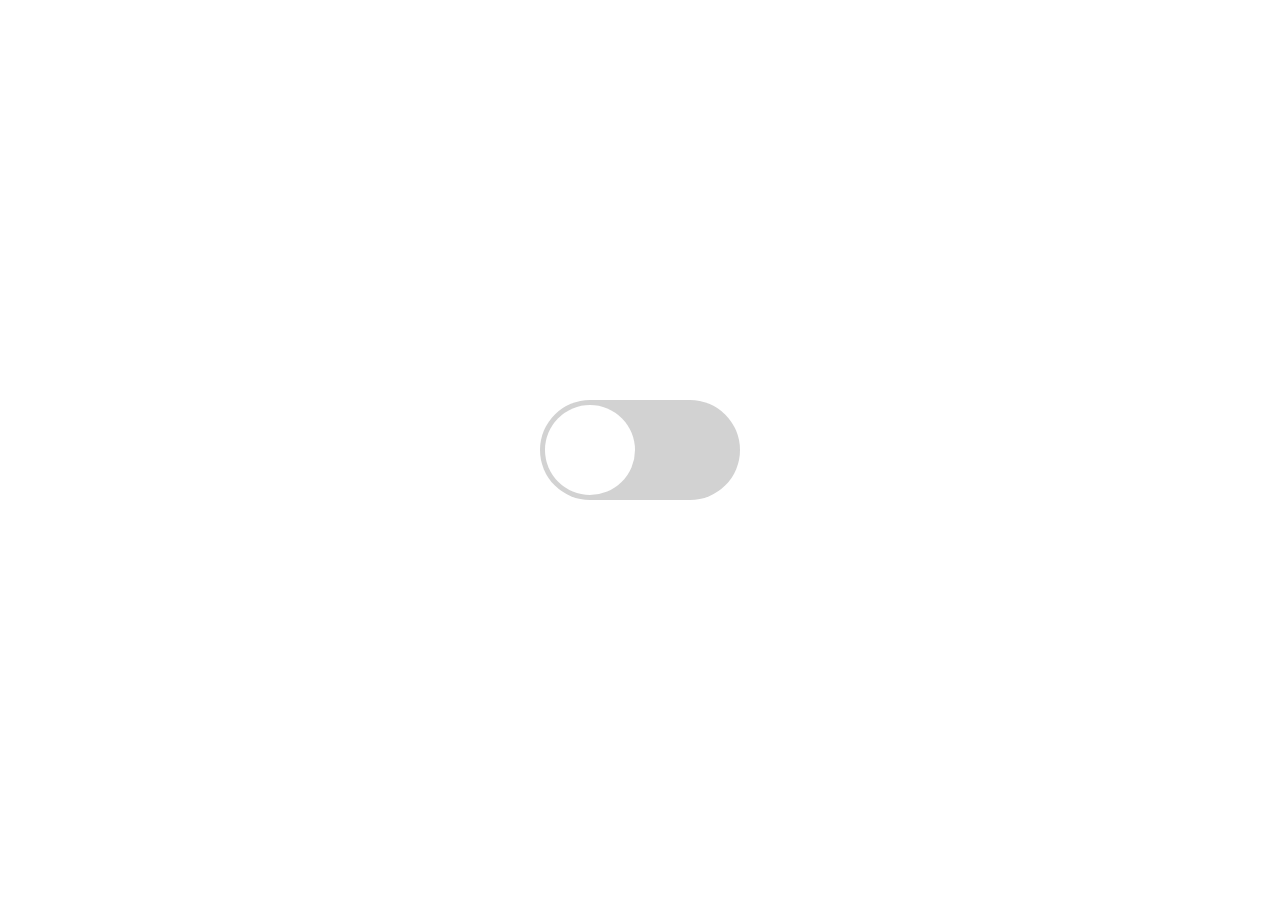
<file: Toggle_Button/index.html>
<!DOCTYPE html>
<html lang="en">
<head>
    <style type="index.css">
    *{
        padding: 0;
        margin: 0;
    }
    .container{
        width: 100%;
        height: 100vh;
        background-color: #fff;
        display: flex;
        align-items: center;
        justify-content: center;
    }
    .button{
        background-color: #d2d2d2;
        width: 200px;
        height: 100px;
        border-radius: 200px;
        cursor: pointer;
        position: relative;
        transition: 0.2s;
    }
    .button::before{
        position: absolute;
        content: '';
        background-color: #fff;
        width: 90px;
        height: 90px;
        border-radius: 200px;
        margin: 5px;
        transition: 0.2s;
    }
    input:checked + .button{
        background-color: #20096d;
    }
    input:checked + .button::before{
        transform: translateX(100px);
    }
    input{
        display: none;
    }
</style>
    <meta charset="UTF-8">
    <meta http-equiv="X-UA-Compatible" content="IE=edge">
    <meta name="viewport" content="width=device-width, initial-scale=1.0">
    <title>Document</title>
    <link rel="stylesheet" href="index.css">
</head>
<body>

    <div class="container">
        <input type="checkbox" id="check">
        <label for="check" class="button"></label>
    </div>
    
</body>
</html>
</file>
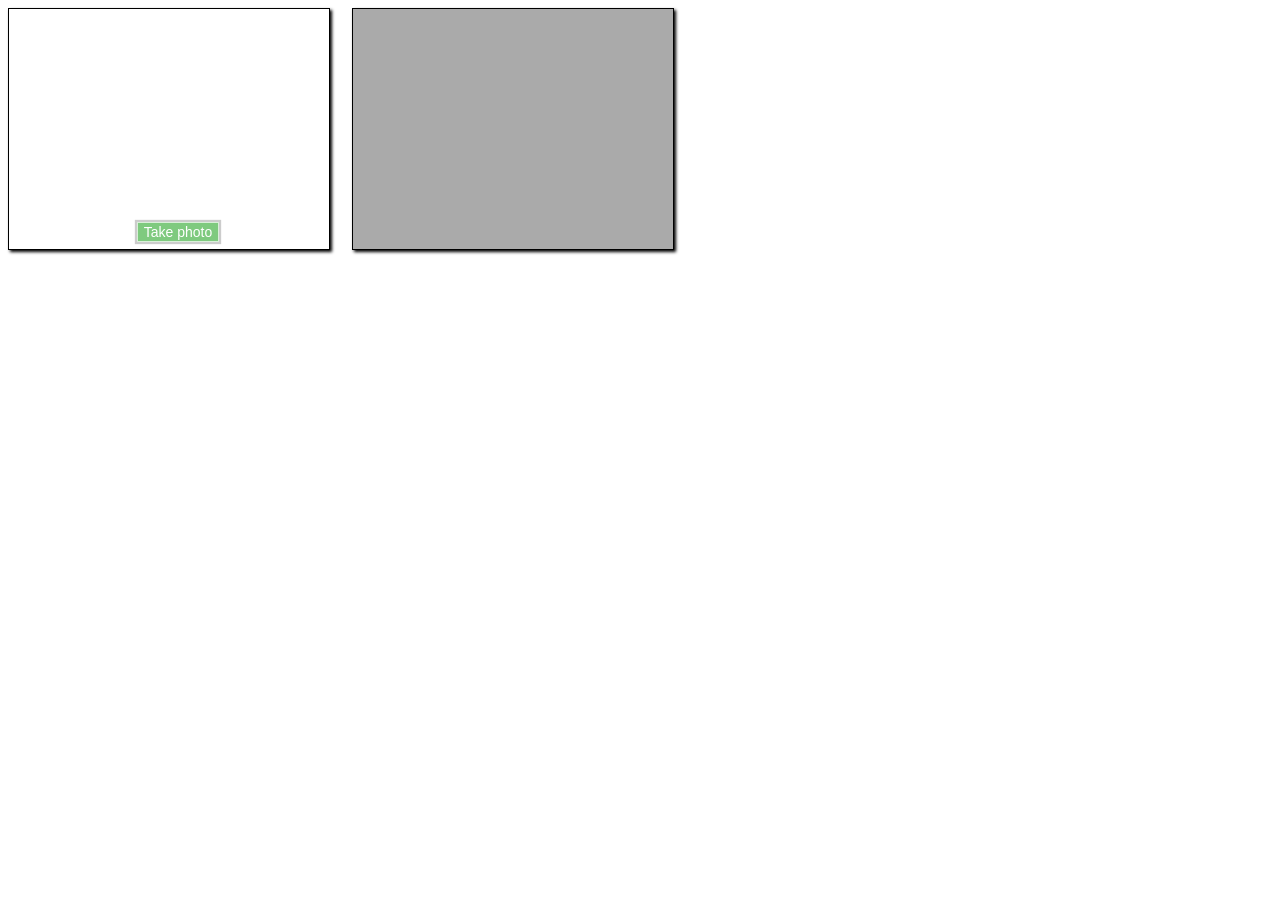
<file: front-end/disese_detect.html>
<!DOCTYPE html>
<html>

<head>
    <title>Page Title</title>
    <meta charset="UTF-8">
    <meta http-equiv="X-UAN-Compatible" content="IE-edge">
    <meta name="viewport" content="width=device-width, initial-scale=1.0">
    <title>Display Webcam Stream</title>
    <style>
        #video {
            border: 1px solid black;
            box-shadow: 2px 2px 3px black;
            width: 320px;
            height: 240px;
        }
        
        #photo {
            border: 1px solid black;
            box-shadow: 2px 2px 3px black;
            width: 320px;
            height: 240px;
        }
        
        #canvas {
            display: none;
        }
        
        .camera {
            width: 340px;
            display: inline-block;
        }
        
        .output {
            width: 340px;
            display: inline-block;
            vertical-align: top;
        }
        
        #startbutton {
            display: block;
            position: relative;
            margin-left: auto;
            margin-right: auto;
            bottom: 32px;
            background-color: rgb(0 150 0 / 50%);
            border: 1px solid rgb(255 255 255 / 70%);
            box-shadow: 0px 0px 1px 2px rgb(0 0 0 / 20%);
            font-size: 14px;
            font-family: "Lucida Grande", "Arial", sans-serif;
            color: rgb(255 255 255 / 100%);
        }
        
        .contentarea {
            font-size: 16px;
            font-family: "Lucida Grande", "Arial", sans-serif;
            width: 760px;
        }
    </style>
</head>

<body>
    <div class="camera">
        <video id="video">Video stream not available.</video>
        <button id="startbutton">Take photo</button>
    </div>
    <canvas id="canvas"> </canvas>
    <div class="output">
        <img id="photo" alt="The screen capture will appear in this box." />
    </div>
    <script>
        var video = document.querySelector("#videoElement");

        if (navigator.mediaDevices.getUserMedia) {
            navigator.mediaDevices.getUserMedia({
                    video: true
                })
                .then(function(stream) {
                    video.srcObject = stream;
                })
                .catch(function(err0r) {
                    console.log("Something went wrong!");
                });
        } else {
            console.log("Not supported");
        }

        function stop(e) {
            var stream = video.srcObject;
            var tracks = stream.getTracks();

            for (var i = 0; i < tracks.length; i++) {
                var track = tracks[i];
                track.stop();
            }

            video.srcObject = null;
        }

        (() => {
            // The width and height of the captured photo. We will set the
            // width to the value defined here, but the height will be
            // calculated based on the aspect ratio of the input stream.

            const width = 320; // We will scale the photo width to this
            let height = 0; // This will be computed based on the input stream

            // |streaming| indicates whether or not we're currently streaming
            // video from the camera. Obviously, we start at false.

            let streaming = false;

            // The various HTML elements we need to configure or control. These
            // will be set by the startup() function.

            let video = null;
            let canvas = null;
            let photo = null;
            let startbutton = null;

            function showViewLiveResultButton() {
                if (window.self !== window.top) {
                    // Ensure that if our document is in a frame, we get the user
                    // to first open it in its own tab or window. Otherwise, it
                    // won't be able to request permission for camera access.
                    document.querySelector(".contentarea").remove();
                    const button = document.createElement("button");
                    button.textContent = "View live result of the example code above";
                    document.body.append(button);
                    button.addEventListener("click", () => window.open(location.href));
                    return true;
                }
                return false;
            }

            function startup() {
                if (showViewLiveResultButton()) {
                    return;
                }
                video = document.getElementById("video");
                canvas = document.getElementById("canvas");
                photo = document.getElementById("photo");
                startbutton = document.getElementById("startbutton");

                navigator.mediaDevices
                    .getUserMedia({
                        video: true,
                        audio: false
                    })
                    .then((stream) => {
                        video.srcObject = stream;
                        video.play();
                    })
                    .catch((err) => {
                        console.error(`An error occurred: ${err}`);
                    });

                video.addEventListener(
                    "canplay",
                    (ev) => {
                        if (!streaming) {
                            height = video.videoHeight / (video.videoWidth / width);

                            // Firefox currently has a bug where the height can't be read from
                            // the video, so we will make assumptions if this happens.

                            if (isNaN(height)) {
                                height = width / (4 / 3);
                            }

                            video.setAttribute("width", width);
                            video.setAttribute("height", height);
                            canvas.setAttribute("width", width);
                            canvas.setAttribute("height", height);
                            streaming = true;
                        }
                    },
                    false,
                );

                startbutton.addEventListener(
                    "click",
                    (ev) => {
                        takepicture();
                        ev.preventDefault();
                    },
                    false,
                );

                clearphoto();
            }

            // Fill the photo with an indication that none has been
            // captured.

            function clearphoto() {
                const context = canvas.getContext("2d");
                context.fillStyle = "#AAA";
                context.fillRect(0, 0, canvas.width, canvas.height);

                const data = canvas.toDataURL("image/png");
                photo.setAttribute("src", data);
            }

            // Capture a photo by fetching the current contents of the video
            // and drawing it into a canvas, then converting that to a PNG
            // format data URL. By drawing it on an offscreen canvas and then
            // drawing that to the screen, we can change its size and/or apply
            // other changes before drawing it.

            function takepicture() {
                const context = canvas.getContext("2d");
                if (width && height) {
                    canvas.width = width;
                    canvas.height = height;
                    context.drawImage(video, 0, 0, width, height);

                    const data = canvas.toDataURL("image/png");
                    photo.setAttribute("src", data);
                } else {
                    clearphoto();
                }
            }

            // Set up our event listener to run the startup process
            // once loading is complete.
            window.addEventListener("load", startup, false);
        })();
    </script>
</body>

</html>
</file>
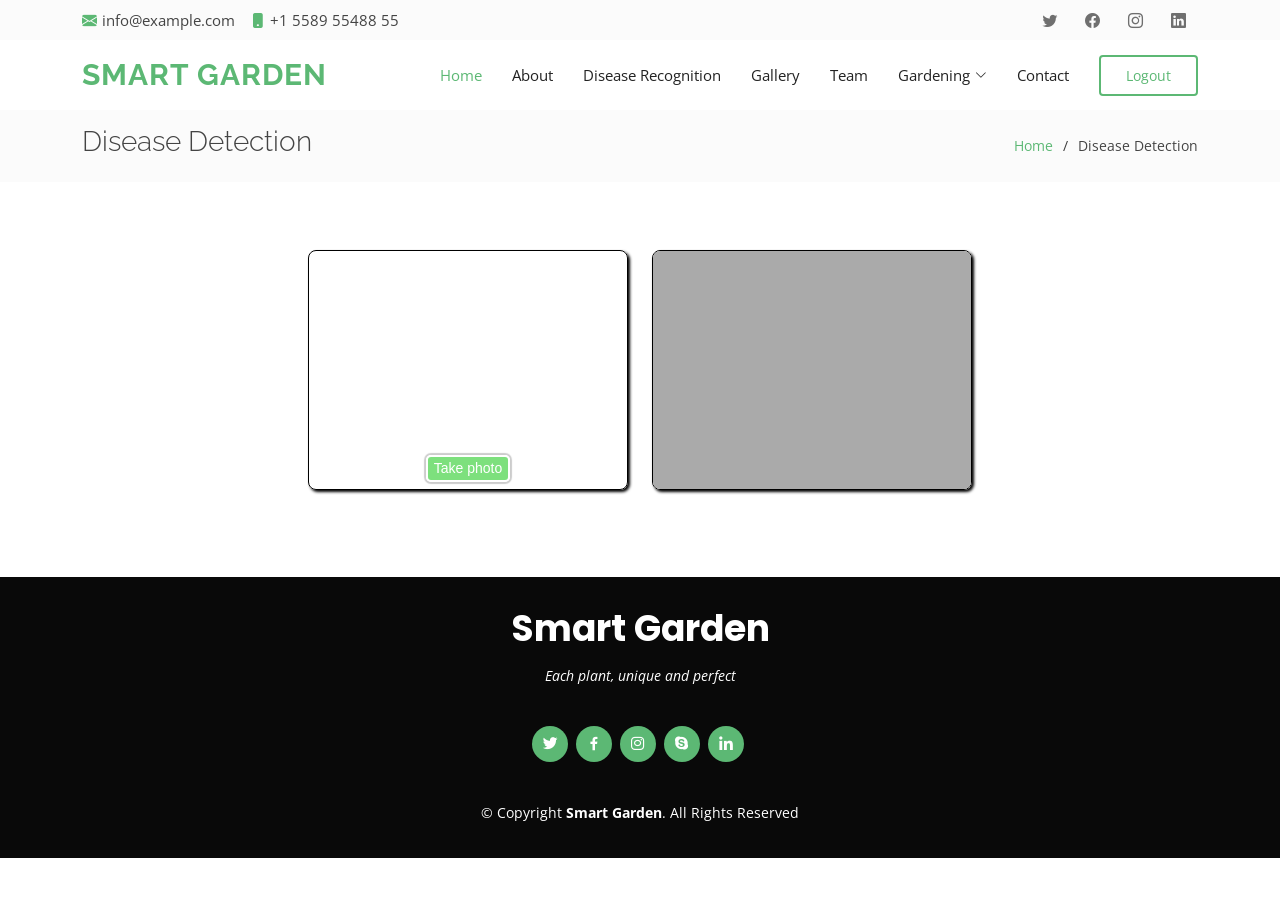
<file: front-end/Green/inner-page.html>
<!DOCTYPE html>
<html lang="en">

<head>
    <meta charset="utf-8">
    <meta content="width=device-width, initial-scale=1.0" name="viewport">

    <title>Detection - Smart Garden</title>
    <meta content="" name="description">
    <meta content="" name="keywords">

    <!-- Favicons -->
    <link href="assets/img/favicon.png" rel="icon">
    <link href="assets/img/apple-touch-icon.png" rel="apple-touch-icon">

    <!-- Google Fonts -->
    <link href="https://fonts.googleapis.com/css?family=Open+Sans:300,300i,400,400i,600,600i,700,700i|Raleway:300,300i,400,400i,500,500i,600,600i,700,700i|Poppins:300,300i,400,400i,500,500i,600,600i,700,700i" rel="stylesheet">

    <!-- Vendor CSS Files -->
    <link href="assets/vendor/animate.css/animate.min.css" rel="stylesheet">
    <link href="assets/vendor/bootstrap/css/bootstrap.min.css" rel="stylesheet">
    <link href="assets/vendor/bootstrap-icons/bootstrap-icons.css" rel="stylesheet">
    <link href="assets/vendor/boxicons/css/boxicons.min.css" rel="stylesheet">
    <link href="assets/vendor/glightbox/css/glightbox.min.css" rel="stylesheet">
    <link href="assets/vendor/swiper/swiper-bundle.min.css" rel="stylesheet">

    <!-- Template Main CSS File -->
    <link href="assets/css/style.css" rel="stylesheet">

    <!-- =======================================================
  * Template Name: Green
  * Template URL: https://bootstrapmade.com/green-free-one-page-bootstrap-template/
  * Updated: Mar 17 2024 with Bootstrap v5.3.3
  * Author: BootstrapMade.com
  * License: https://bootstrapmade.com/license/
  ======================================================== -->
</head>

<body>
    <style>
        .container {
            margin: auto;
        }
        
        #video {
            border: 1px solid black;
            border-radius: 8px;
            box-shadow: 2px 2px 3px black;
            width: 320px;
            height: 240px;
            margin: auto;
            display: flex;
            justify-content: center;
        }
        
        video.center {
            display: block;
            margin-left: auto;
            margin-right: auto;
        }
        
        #photo {
            border: 1px solid black;
            border-radius: 8px;
            box-shadow: 2px 2px 3px black;
            width: 320px;
            height: 240px;
            margin: auto;
        }
        
        #canvas {
            display: none;
        }
        
        .camera {
            width: 340px;
            display: inline-block;
        }
        
        .output {
            width: 340px;
            display: inline-block;
            vertical-align: top;
        }
        
        #startbutton {
            display: block;
            position: relative;
            margin-left: auto;
            margin-right: auto;
            bottom: 35px;
            border-radius: 8px;
            background-color: rgba(70, 211, 70, 0.7);
            border: 2px solid rgb(255 255 255 / 100%);
            border-radius: 5px;
            box-shadow: 0px 0px 1px 2px rgb(0 0 0 / 20%);
            font-size: 14px;
            font-family: "Lucida Grande", "Arial", sans-serif;
            color: rgb(255 255 255 / 100%);
        }
        
        .contentarea {
            font-size: 16px;
            font-family: "Lucida Grande", "Arial", sans-serif;
            width: 760px;
            margin: auto;
        }
    </style>
    <!-- ======= Top Bar ======= -->
    <section id="topbar" class="d-flex align-items-center">
        <div class="container d-flex justify-content-center justify-content-md-between">
            <div class="contact-info d-flex align-items-center">
                <i class="bi bi-envelope-fill"></i><a href="mailto:contact@example.com">info@example.com</a>
                <i class="bi bi-phone-fill phone-icon"></i> +1 5589 55488 55
            </div>
            <div class="social-links d-none d-md-block">
                <a href="#" class="twitter"><i class="bi bi-twitter"></i></a>
                <a href="#" class="facebook"><i class="bi bi-facebook"></i></a>
                <a href="#" class="instagram"><i class="bi bi-instagram"></i></a>
                <a href="#" class="linkedin"><i class="bi bi-linkedin"></i></i></a>
            </div>
        </div>
    </section>

    <!-- ======= Header ======= -->
    <header id="header" class="d-flex align-items-center">
        <div class="container d-flex align-items-center">

            <h1 class="logo me-auto"><a href="index.html">Smart Garden</a></h1>
            <!-- Uncomment below if you prefer to use an image logo -->
            <!-- <a href="index.html" class="logo me-auto"><img src="assets/img/logo.png" alt="" class="img-fluid"></a>-->

            <nav id="navbar" class="navbar">
                <ul>
                    <li><a class="nav-link scrollto active" href="index.html">Home</a></li>
                    <li><a class="nav-link scrollto" href="index.html">About</a></li>
                    <li><a class="nav-link scrollto" href="inner-page.html">Disease Recognition</a></li>
                    <li><a class="nav-link scrollto " href="index.html">Gallery</a></li>
                    <li><a class="nav-link scrollto" href="index.html">Team</a></li>
                    <li class="dropdown"><a href="graph.html"><span>Gardening</span> <i class="bi bi-chevron-down"></i></a>
                        <ul>
                            <li><a href="graph.html">Watering </a></li>
                            <li><a href="graph.html">Lighting </a></li>
                            <li><a href="graph.html">Temp and Humidity</a></li>
                        </ul>
                    </li>
                    <li><a class="nav-link scrollto" href="index.html">Contact</a></li>
                    <li><a class="getstarted scrollto" href="index.html">Logout</a></li>
                </ul>
                <i class="bi bi-list mobile-nav-toggle"></i>
            </nav>
            <!-- .navbar -->

        </div>
    </header>
    <!-- End Header -->

    <main id="main">

        <!-- ======= Breadcrumbs ======= -->
        <section class="breadcrumbs">
            <div class="container">

                <div class="d-flex justify-content-between align-items-center">
                    <h2>Disease Detection</h2>
                    <ol>
                        <li><a href="index.html">Home</a></li>
                        <li>Disease Detection</li>
                    </ol>
                </div>

            </div>
        </section>
        <!-- End Breadcrumbs -->

        <section class="inner-page">
            <div class="container" style="text-align:center; display: block;">

                <div>
                    <h1 style="text-align:center" id="prediction"></h1>
                </div>

                <div style="text-align:center" class="camera">
                    <video id="video" class="center">Video stream not available.</video>
                    <button id="startbutton">Take photo</button>
                </div>

                <canvas style="text-align:center" id="canvas"> </canvas>
                <div class="output">
                    <img id="photo" alt="The screen capture will appear in this box." />
                </div>
                <script>
                    let ws;
                    const hostname = window.location.hostname;
                    const port = window.location.port ? ':' + window.location.port : '';
                    const baseUrl = hostname + port;
                    ws = new WebSocket("ws://" + baseUrl + "/ws");
                    // ws = new WebSocket("ws://localhost:8000/ws");
                    ws.onopen = () => console.log("Connected to WebSocket");

                    ws.onmessage = function(event) {
                        console.log('Received message from server:', event.data);
                        document.getElementById("prediction").innerHTML = event.data
                    };

                    // var video = document.querySelector("#videoElement ");

                    // if (navigator.mediaDevices.getUserMedia) {
                    //     navigator.mediaDevices.getUserMedia({
                    //             video: true
                    //         })
                    //         .then(function(stream) {
                    //             video.srcObject = stream;
                    //         })
                    //         .catch(function(err0r) {
                    //             console.log("Something went wrong! ");
                    //         });
                    // } else {
                    //     console.log("Not supported ");
                    // }

                    // function stop(e) {
                    //     var stream = video.srcObject;
                    //     var tracks = stream.getTracks();

                    //     for (var i = 0; i < tracks.length; i++) {
                    //         var track = tracks[i];
                    //         track.stop();
                    //     }

                    //     video.srcObject = null;
                    // }
                    (() => {
                        // The width and height of the captured photo. We will set the
                        // width to the value defined here, but the height will be
                        // calculated based on the aspect ratio of the input stream.

                        const width = 320; // We will scale the photo width to this
                        let height = 0; // This will be computed based on the input stream

                        // |streaming| indicates whether or not we're currently streaming
                        // video from the camera. Obviously, we start at false.

                        let streaming = false;

                        // The various HTML elements we need to configure or control. These
                        // will be set by the startup() function.

                        let video = null;
                        let canvas = null;
                        let photo = null;
                        let startbutton = null;

                        function showViewLiveResultButton() {
                            if (window.self !== window.top) {
                                // Ensure that if our document is in a frame, we get the user
                                // to first open it in its own tab or window. Otherwise, it
                                // won't be able to request permission for camera access.
                                document.querySelector(".contentarea").remove();
                                const button = document.createElement("button");
                                button.textContent = "View live result of the example code above";
                                document.body.append(button);
                                button.addEventListener("click", () => window.open(location.href));
                                return true;
                            }
                            return false;
                        }

                        function startup() {
                            if (showViewLiveResultButton()) {
                                return;
                            }
                            video = document.getElementById("video");
                            canvas = document.getElementById("canvas");
                            photo = document.getElementById("photo");
                            startbutton = document.getElementById("startbutton");

                            navigator.mediaDevices
                                .getUserMedia({
                                    video: true,
                                    audio: false
                                })
                                .then((stream) => {
                                    video.srcObject = stream;
                                    setInterval(() => {
                                        const canvas = document.createElement('canvas');
                                        const context = canvas.getContext('2d');
                                        canvas.width = video.videoWidth;
                                        canvas.height = video.videoHeight;
                                        context.drawImage(video, 0, 0);

                                        const imageData = canvas.toDataURL('image/jpeg', 0.5); // Adjust quality (0-1)
                                        ws.send(imageData);
                                        console.log("send data");
                                    }, 1000); // Send frame every 1000 milliseconds (1 seconds)
                                    video.play();
                                })
                                .catch((err) => {
                                    console.error(`An error occurred: ${err}`);
                                });

                            video.addEventListener(
                                "canplay",
                                (ev) => {
                                    if (!streaming) {
                                        height = video.videoHeight / (video.videoWidth / width);

                                        // Firefox currently has a bug where the height can't be read from
                                        // the video, so we will make assumptions if this happens.

                                        if (isNaN(height)) {
                                            height = width / (4 / 3);
                                        }

                                        video.setAttribute("width", width);
                                        video.setAttribute("height", height);
                                        canvas.setAttribute("width", width);
                                        canvas.setAttribute("height", height);
                                        streaming = true;
                                    }
                                },
                                false,
                            );

                            startbutton.addEventListener(
                                "click",
                                (ev) => {
                                    takepicture();
                                    ev.preventDefault();
                                },
                                false,
                            );

                            clearphoto();
                        }

                        // Fill the photo with an indication that none has been
                        // captured.

                        function clearphoto() {
                            const context = canvas.getContext("2d");
                            context.fillStyle = "#AAA";
                            context.fillRect(0, 0, canvas.width, canvas.height);

                            const data = canvas.toDataURL("image/png");
                            photo.setAttribute("src", data);
                        }

                        // Capture a photo by fetching the current contents of the video
                        // and drawing it into a canvas, then converting that to a PNG
                        // format data URL. By drawing it on an offscreen canvas and then
                        // drawing that to the screen, we can change its size and/or apply
                        // other changes before drawing it.

                        function takepicture() {
                            const context = canvas.getContext("2d");
                            if (width && height) {
                                canvas.width = width;
                                canvas.height = height;
                                context.drawImage(video, 0, 0, width, height);

                                const data = canvas.toDataURL("image/png");
                                photo.setAttribute("src", data);
                            } else {
                                clearphoto();
                            }
                        }

                        // Set up our event listener to run the startup process
                        // once loading is complete.
                        window.addEventListener("load", startup, false);
                    })();
                </script>
            </div>
        </section>

    </main>
    <!-- End #main -->

    <!-- ======= Footer ======= -->
    <footer id="footer">
        <div class="container">
            <h3>Smart Garden</h3>
            <p>Each plant, unique and perfect</p>
            <div class="social-links">
                <a href="#" class="twitter"><i class="bx bxl-twitter"></i></a>
                <a href="#" class="facebook"><i class="bx bxl-facebook"></i></a>
                <a href="#" class="instagram"><i class="bx bxl-instagram"></i></a>
                <a href="#" class="google-plus"><i class="bx bxl-skype"></i></a>
                <a href="#" class="linkedin"><i class="bx bxl-linkedin"></i></a>
            </div>
            <div class="copyright">
                &copy; Copyright <strong><span>Smart Garden</span></strong>. All Rights Reserved
            </div>
            <div class="credits">
                <!-- All the links in the footer should remain intact. -->
                <!-- You can delete the links only if you purchased the pro version. -->
                <!-- Licensing information: https://bootstrapmade.com/license/ -->
                <!-- Purchase the pro version with working PHP/AJAX contact form: https://bootstrapmade.com/Smart Garden-free-one-page-bootstrap-template/ -->

            </div>
        </div>
    </footer>
    <!-- End Footer -->

    <a href="# " class="back-to-top d-flex align-items-center justify-content-center "><i class="bi bi-arrow-up-short "></i></a>

    <!-- Vendor JS Files -->
    <script src="assets/vendor/bootstrap/js/bootstrap.bundle.min.js "></script>
    <script src="assets/vendor/glightbox/js/glightbox.min.js "></script>
    <script src="assets/vendor/isotope-layout/isotope.pkgd.min.js "></script>
    <script src="assets/vendor/swiper/swiper-bundle.min.js "></script>
    <script src="assets/vendor/php-email-form/validate.js "></script>

    <!-- Template Main JS File -->
    <script src="assets/js/main.js "></script>

</body>

</html>

</html>
</file>
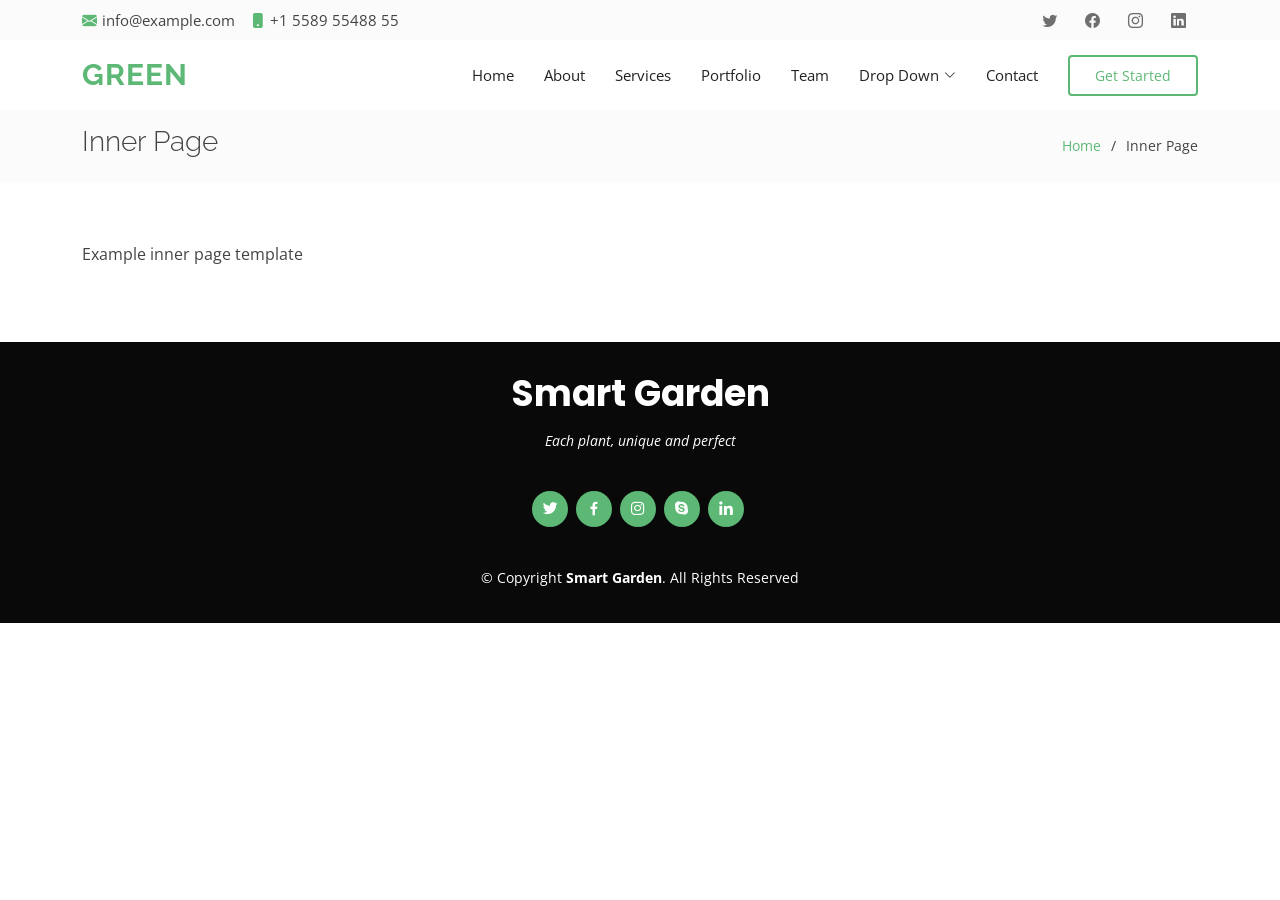
<file: front-end/Green/template.html>
<!DOCTYPE html>
<html lang="en">

<head>
    <meta charset="utf-8">
    <meta content="width=device-width, initial-scale=1.0" name="viewport">

    <title>Inner Page - Green Bootstrap Template</title>
    <meta content="" name="description">
    <meta content="" name="keywords">

    <!-- Favicons -->
    <link href="assets/img/favicon.png" rel="icon">
    <link href="assets/img/apple-touch-icon.png" rel="apple-touch-icon">

    <!-- Google Fonts -->
    <link href="https://fonts.googleapis.com/css?family=Open+Sans:300,300i,400,400i,600,600i,700,700i|Raleway:300,300i,400,400i,500,500i,600,600i,700,700i|Poppins:300,300i,400,400i,500,500i,600,600i,700,700i" rel="stylesheet">

    <!-- Vendor CSS Files -->
    <link href="assets/vendor/animate.css/animate.min.css" rel="stylesheet">
    <link href="assets/vendor/bootstrap/css/bootstrap.min.css" rel="stylesheet">
    <link href="assets/vendor/bootstrap-icons/bootstrap-icons.css" rel="stylesheet">
    <link href="assets/vendor/boxicons/css/boxicons.min.css" rel="stylesheet">
    <link href="assets/vendor/glightbox/css/glightbox.min.css" rel="stylesheet">
    <link href="assets/vendor/swiper/swiper-bundle.min.css" rel="stylesheet">

    <!-- Template Main CSS File -->
    <link href="assets/css/style.css" rel="stylesheet">

    <!-- =======================================================
  * Template Name: Green
  * Template URL: https://bootstrapmade.com/green-free-one-page-bootstrap-template/
  * Updated: Mar 17 2024 with Bootstrap v5.3.3
  * Author: BootstrapMade.com
  * License: https://bootstrapmade.com/license/
  ======================================================== -->
</head>

<body>

    <!-- ======= Top Bar ======= -->
    <section id="topbar" class="d-flex align-items-center">
        <div class="container d-flex justify-content-center justify-content-md-between">
            <div class="contact-info d-flex align-items-center">
                <i class="bi bi-envelope-fill"></i><a href="mailto:contact@example.com">info@example.com</a>
                <i class="bi bi-phone-fill phone-icon"></i> +1 5589 55488 55
            </div>
            <div class="social-links d-none d-md-block">
                <a href="#" class="twitter"><i class="bi bi-twitter"></i></a>
                <a href="#" class="facebook"><i class="bi bi-facebook"></i></a>
                <a href="#" class="instagram"><i class="bi bi-instagram"></i></a>
                <a href="#" class="linkedin"><i class="bi bi-linkedin"></i></i></a>
            </div>
        </div>
    </section>

    <!-- ======= Header ======= -->
    <header id="header" class="d-flex align-items-center">
        <div class="container d-flex align-items-center">

            <h1 class="logo me-auto"><a href="index.html">Green</a></h1>
            <!-- Uncomment below if you prefer to use an image logo -->
            <!-- <a href="index.html" class="logo me-auto"><img src="assets/img/logo.png" alt="" class="img-fluid"></a>-->

            <nav id="navbar" class="navbar">
                <ul>
                    <li><a class="nav-link scrollto " href="#hero">Home</a></li>
                    <li><a class="nav-link scrollto" href="#about">About</a></li>
                    <li><a class="nav-link scrollto" href="#services">Services</a></li>
                    <li><a class="nav-link scrollto " href="#portfolio">Portfolio</a></li>
                    <li><a class="nav-link scrollto" href="#team">Team</a></li>
                    <li class="dropdown"><a href="#"><span>Drop Down</span> <i class="bi bi-chevron-down"></i></a>
                        <ul>
                            <li><a href="#">Drop Down 1</a></li>
                            <li class="dropdown"><a href="#"><span>Deep Drop Down</span> <i class="bi bi-chevron-right"></i></a>
                                <ul>
                                    <li><a href="#">Deep Drop Down 1</a></li>
                                    <li><a href="#">Deep Drop Down 2</a></li>
                                    <li><a href="#">Deep Drop Down 3</a></li>
                                    <li><a href="#">Deep Drop Down 4</a></li>
                                    <li><a href="#">Deep Drop Down 5</a></li>
                                </ul>
                            </li>
                            <li><a href="#">Drop Down 2</a></li>
                            <li><a href="#">Drop Down 3</a></li>
                            <li><a href="#">Drop Down 4</a></li>
                        </ul>
                    </li>
                    <li><a class="nav-link scrollto" href="#contact">Contact</a></li>
                    <li><a class="getstarted scrollto" href="#about">Get Started</a></li>
                </ul>
                <i class="bi bi-list mobile-nav-toggle"></i>
            </nav>
            <!-- .navbar -->

        </div>
    </header>
    <!-- End Header -->

    <main id="main">

        <!-- ======= Breadcrumbs ======= -->
        <section class="breadcrumbs">
            <div class="container">

                <div class="d-flex justify-content-between align-items-center">
                    <h2>Inner Page</h2>
                    <ol>
                        <li><a href="index.html">Home</a></li>
                        <li>Inner Page</li>
                    </ol>
                </div>

            </div>
        </section>
        <!-- End Breadcrumbs -->

        <section class="inner-page">
            <div class="container">
                <p>
                    Example inner page template
                </p>
            </div>
        </section>

    </main>
    <!-- End #main -->

    <!-- ======= Footer ======= -->
    <footer id="footer">
        <div class="container">
            <h3>Smart Garden</h3>
            <p>Each plant, unique and perfect</p>
            <div class="social-links">
                <a href="#" class="twitter"><i class="bx bxl-twitter"></i></a>
                <a href="#" class="facebook"><i class="bx bxl-facebook"></i></a>
                <a href="#" class="instagram"><i class="bx bxl-instagram"></i></a>
                <a href="#" class="google-plus"><i class="bx bxl-skype"></i></a>
                <a href="#" class="linkedin"><i class="bx bxl-linkedin"></i></a>
            </div>
            <div class="copyright">
                &copy; Copyright <strong><span>Smart Garden</span></strong>. All Rights Reserved
            </div>
            <div class="credits">
                <!-- All the links in the footer should remain intact. -->
                <!-- You can delete the links only if you purchased the pro version. -->
                <!-- Licensing information: https://bootstrapmade.com/license/ -->
                <!-- Purchase the pro version with working PHP/AJAX contact form: https://bootstrapmade.com/Smart Garden-free-one-page-bootstrap-template/ -->

            </div>
        </div>
    </footer>
    <!-- End Footer -->

    <a href="#" class="back-to-top d-flex align-items-center justify-content-center"><i class="bi bi-arrow-up-short"></i></a>

    <!-- Vendor JS Files -->
    <script src="assets/vendor/bootstrap/js/bootstrap.bundle.min.js"></script>
    <script src="assets/vendor/glightbox/js/glightbox.min.js"></script>
    <script src="assets/vendor/isotope-layout/isotope.pkgd.min.js"></script>
    <script src="assets/vendor/swiper/swiper-bundle.min.js"></script>
    <script src="assets/vendor/php-email-form/validate.js"></script>

    <!-- Template Main JS File -->
    <script src="assets/js/main.js"></script>

</body>

</html>
</file>
<file: Toggle_Button/index.css>
*{
    padding: 0;
    margin: 0;
}
.container{
    width: 100%;
    height: 100vh;
    background-color: #fff;
    display: flex;
    align-items: center;
    justify-content: center;
}
.button{
    background-color: #d2d2d2;
    width: 200px;
    height: 100px;
    border-radius: 200px;
    cursor: pointer;
    position: relative;
    transition: 0.2s;
}
.button::before{
    position: absolute;
    content: "";
    background-color: #fff;
    width: 90px;
    height: 90px;
    border-radius: 200px;
    margin: 5px;
    transition: 0.2s;
}
input:checked + .button{
    background-color: #20096d;
}
input:checked + .button::before{
    transform: translateX(100px);
}
input{
    display: none;
}
</file>
<file: front-end/Green/assets/css/style.css>
/**
* Template Name: Green
* Template URL: https://bootstrapmade.com/green-free-one-page-bootstrap-template/
* Updated: Mar 17 2024 with Bootstrap v5.3.3
* Author: BootstrapMade.com
* License: https://bootstrapmade.com/license/
*/

/*--------------------------------------------------------------
# General
--------------------------------------------------------------*/
body {
  font-family: "Open Sans", sans-serif;
  color: #444444;
}

a {
  text-decoration: none;
  color: #5cb874;
}

a:hover {
  color: #80c792;
  text-decoration: none;
}

h1,
h2,
h3,
h4,
h5,
h6 {
  font-family: "Raleway", sans-serif;
}

/*--------------------------------------------------------------
# Back to top button
--------------------------------------------------------------*/
.back-to-top {
  position: fixed;
  visibility: hidden;
  opacity: 0;
  right: 15px;
  bottom: 15px;
  z-index: 996;
  background: #5cb874;
  width: 40px;
  height: 40px;
  border-radius: 4px;
  transition: all 0.4s;
}

.back-to-top i {
  font-size: 24px;
  color: #fff;
  line-height: 0;
}

.back-to-top:hover {
  background: #78c48c;
  color: #fff;
}

.back-to-top.active {
  visibility: visible;
  opacity: 1;
}

/*--------------------------------------------------------------
# Top Bar
--------------------------------------------------------------*/
#topbar {
  background: #fbfbfb;
  font-size: 15px;
  height: 40px;
  padding: 0;
}

#topbar .contact-info a {
  line-height: 0;
  color: #444444;
  transition: 0.3s;
}

#topbar .contact-info a:hover {
  color: #5cb874;
}

#topbar .contact-info i {
  color: #5cb874;
  line-height: 0;
  margin-right: 5px;
}

#topbar .contact-info .phone-icon {
  margin-left: 15px;
}

#topbar .social-links a {
  color: #6f6f6f;
  padding: 4px 12px;
  display: inline-block;
  line-height: 1px;
  transition: 0.3s;
}

#topbar .social-links a:hover {
  color: #5cb874;
}

/*--------------------------------------------------------------
# Header
--------------------------------------------------------------*/
#header {
  background: #fff;
  transition: all 0.5s;
  z-index: 997;
  height: 70px;
}

#header.header-scrolled {
  box-shadow: 0px 2px 15px rgba(0, 0, 0, 0.1);
}

#header .logo {
  font-size: 30px;
  margin: 0;
  padding: 0;
  line-height: 1;
  font-weight: 700;
  letter-spacing: 1px;
  text-transform: uppercase;
}

#header .logo a {
  color: #5cb874;
}

#header .logo img {
  max-height: 40px;
}

.scrolled-offset {
  margin-top: 70px;
}

/*--------------------------------------------------------------
# Navigation Menu
--------------------------------------------------------------*/
/**
* Desktop Navigation 
*/
.navbar {
  padding: 0;
}

.navbar ul {
  margin: 0;
  padding: 0;
  display: flex;
  list-style: none;
  align-items: center;
}

.navbar li {
  position: relative;
}

.navbar a,
.navbar a:focus {
  display: flex;
  align-items: center;
  justify-content: space-between;
  padding: 10px 0 10px 30px;
  font-size: 15px;
  color: #222222;
  white-space: nowrap;
  transition: 0.3s;
}

.navbar a i,
.navbar a:focus i {
  font-size: 12px;
  line-height: 0;
  margin-left: 5px;
}

.navbar a:hover,
.navbar .active,
.navbar .active:focus,
.navbar li:hover>a {
  color: #5cb874;
}

.navbar .getstarted,
.navbar .getstarted:focus {
  color: #5cb874;
  padding: 8px 25px;
  margin-left: 30px;
  border-radius: 4px;
  border: 2px solid #5cb874;
  transition: 0.3s;
  font-size: 14px;
}

.navbar .getstarted:hover,
.navbar .getstarted:focus:hover {
  background: #5cb874;
  color: #fff;
}

.navbar .dropdown ul {
  display: block;
  position: absolute;
  left: 14px;
  top: calc(100% + 30px);
  margin: 0;
  padding: 10px 0;
  z-index: 99;
  opacity: 0;
  visibility: hidden;
  background: #fff;
  box-shadow: 0px 0px 30px rgba(127, 137, 161, 0.25);
  transition: 0.3s;
}

.navbar .dropdown ul li {
  min-width: 200px;
}

.navbar .dropdown ul a {
  padding: 10px 20px;
  text-transform: none;
}

.navbar .dropdown ul a i {
  font-size: 12px;
}

.navbar .dropdown ul a:hover,
.navbar .dropdown ul .active:hover,
.navbar .dropdown ul li:hover>a {
  color: #5cb874;
}

.navbar .dropdown:hover>ul {
  opacity: 1;
  top: 100%;
  visibility: visible;
}

.navbar .dropdown .dropdown ul {
  top: 0;
  left: calc(100% - 30px);
  visibility: hidden;
}

.navbar .dropdown .dropdown:hover>ul {
  opacity: 1;
  top: 0;
  left: 100%;
  visibility: visible;
}

@media (max-width: 1366px) {
  .navbar .dropdown .dropdown ul {
    left: -90%;
  }

  .navbar .dropdown .dropdown:hover>ul {
    left: -100%;
  }
}

/**
* Mobile Navigation 
*/
.mobile-nav-toggle {
  color: #222222;
  font-size: 28px;
  cursor: pointer;
  display: none;
  line-height: 0;
  transition: 0.5s;
}

.mobile-nav-toggle.bi-x {
  color: #fff;
}

@media (max-width: 991px) {
  .mobile-nav-toggle {
    display: block;
  }

  .navbar ul {
    display: none;
  }
}

.navbar-mobile {
  position: fixed;
  overflow: hidden;
  top: 0;
  right: 0;
  left: 0;
  bottom: 0;
  background: rgba(9, 9, 9, 0.9);
  transition: 0.3s;
  z-index: 999;
}

.navbar-mobile .mobile-nav-toggle {
  position: absolute;
  top: 15px;
  right: 15px;
}

.navbar-mobile ul {
  display: block;
  position: absolute;
  top: 55px;
  right: 15px;
  bottom: 15px;
  left: 15px;
  padding: 10px 0;
  background-color: #fff;
  overflow-y: auto;
  transition: 0.3s;
}

.navbar-mobile a,
.navbar-mobile a:focus {
  padding: 10px 20px;
  font-size: 15px;
  color: #222222;
}

.navbar-mobile a:hover,
.navbar-mobile .active,
.navbar-mobile li:hover>a {
  color: #5cb874;
}

.navbar-mobile .getstarted,
.navbar-mobile .getstarted:focus {
  margin: 15px;
}

.navbar-mobile .dropdown ul {
  position: static;
  display: none;
  margin: 10px 20px;
  padding: 10px 0;
  z-index: 99;
  opacity: 1;
  visibility: visible;
  background: #fff;
  box-shadow: 0px 0px 30px rgba(127, 137, 161, 0.25);
}

.navbar-mobile .dropdown ul li {
  min-width: 200px;
}

.navbar-mobile .dropdown ul a {
  padding: 10px 20px;
}

.navbar-mobile .dropdown ul a i {
  font-size: 12px;
}

.navbar-mobile .dropdown ul a:hover,
.navbar-mobile .dropdown ul .active:hover,
.navbar-mobile .dropdown ul li:hover>a {
  color: #5cb874;
}

.navbar-mobile .dropdown>.dropdown-active {
  display: block;
}

/*--------------------------------------------------------------
# Hero Section
--------------------------------------------------------------*/
#hero {
  width: 100%;
  height: 70vh;
  background-color: rgba(9, 9, 9, 0.8);
  overflow: hidden;
  position: relative;
}

#hero .carousel,
#hero .carousel-inner,
#hero .carousel-item,
#hero .carousel-item::before {
  background-size: cover;
  background-position: center;
  background-repeat: no-repeat;
  position: absolute;
  top: 0;
  right: 0;
  left: 0;
  bottom: 0;
}

#hero .carousel-item::before {
  content: "";
  background-color: rgba(45, 103, 60, 0.8);
}

#hero .carousel-container {
  display: flex;
  justify-content: center;
  align-items: center;
  position: absolute;
  bottom: 0;
  top: 0;
  left: 50px;
  right: 50px;
}

#hero .container {
  text-align: center;
}

#hero h2 {
  color: #fff;
  margin-bottom: 20px;
  font-size: 48px;
  font-weight: 700;
}

#hero p {
  animation-delay: 0.4s;
  margin: 0 auto 30px auto;
  color: #fff;
}

#hero .carousel-inner .carousel-item {
  transition-property: opacity;
  background-position: center top;
}

#hero .carousel-inner .carousel-item,
#hero .carousel-inner .active.carousel-item-start,
#hero .carousel-inner .active.carousel-item-end {
  opacity: 0;
}

#hero .carousel-inner .active,
#hero .carousel-inner .carousel-item-next.carousel-item-start,
#hero .carousel-inner .carousel-item-prev.carousel-item-end {
  opacity: 1;
  transition: 0.5s;
}

#hero .carousel-control-next-icon,
#hero .carousel-control-prev-icon {
  background: none;
  font-size: 30px;
  line-height: 0;
  width: auto;
  height: auto;
  background: rgba(255, 255, 255, 0.2);
  border-radius: 50px;
  transition: 0.3s;
  color: rgba(255, 255, 255, 0.5);
  width: 54px;
  height: 54px;
  display: flex;
  align-items: center;
  justify-content: center;
}

#hero .carousel-control-next-icon:hover,
#hero .carousel-control-prev-icon:hover {
  background: rgba(255, 255, 255, 0.3);
  color: rgba(255, 255, 255, 0.8);
}

#hero .carousel-indicators li {
  list-style-type: none;
  cursor: pointer;
  background: #fff;
  overflow: hidden;
  border: 0;
  width: 12px;
  height: 12px;
  border-radius: 50px;
  opacity: 0.6;
  transition: 0.3s;
}

#hero .carousel-indicators li.active {
  opacity: 1;
  background: #5cb874;
}

#hero .btn-get-started {
  font-family: "Raleway", sans-serif;
  font-weight: 500;
  font-size: 14px;
  letter-spacing: 1px;
  display: inline-block;
  padding: 14px 32px;
  border-radius: 4px;
  transition: 0.5s;
  line-height: 1;
  color: #fff;
  animation-delay: 0.8s;
  background: #5cb874;
}

#hero .btn-get-started:hover {
  background: #6ec083;
}

@media (max-width: 992px) {
  #hero {
    height: 100vh;
  }

  #hero .carousel-container {
    top: 66px;
  }
}

@media (max-width: 768px) {
  #hero h2 {
    font-size: 28px;
  }
}

@media (min-width: 1024px) {

  #hero .carousel-control-prev,
  #hero .carousel-control-next {
    width: 5%;
  }
}

@media (max-height: 500px) {
  #hero {
    height: 120vh;
  }
}

/*--------------------------------------------------------------
# Sections General
--------------------------------------------------------------*/
section {
  padding: 60px 0;
}

.section-bg {
  background-color: #f8fcf9;
}

.section-title {
  text-align: center;
  padding-bottom: 30px;
}

.section-title h2 {
  font-size: 32px;
  font-weight: bold;
  text-transform: uppercase;
  margin-bottom: 20px;
  padding-bottom: 20px;
  position: relative;
}

.section-title h2::before {
  content: "";
  position: absolute;
  display: block;
  width: 120px;
  height: 1px;
  background: #ddd;
  bottom: 1px;
  left: calc(50% - 60px);
}

.section-title h2::after {
  content: "";
  position: absolute;
  display: block;
  width: 40px;
  height: 3px;
  background: #5cb874;
  bottom: 0;
  left: calc(50% - 20px);
}

.section-title p {
  margin-bottom: 0;
  font-size: 14px;
  color: #919191;
}

/*--------------------------------------------------------------
# Featured Services
--------------------------------------------------------------*/
.featured-services {
  padding: 20px 0;
}

.featured-services .icon-box {
  padding: 20px;
}

.featured-services .icon-box-bg {
  background-image: linear-gradient(0deg, #222222 0%, #2f2f2f 50%, #222222 100%);
}

.featured-services .icon {
  margin-bottom: 15px;
}

.featured-services .icon i {
  color: #5cb874;
  font-size: 42px;
}

.featured-services .title {
  font-weight: 700;
  margin-bottom: 15px;
  font-size: 18px;
}

.featured-services .title a {
  color: #222222;
  transition: 0.3s;
}

.featured-services .icon-box:hover .title a {
  color: #5cb874;
}

.featured-services .description {
  line-height: 24px;
  font-size: 14px;
}

/*--------------------------------------------------------------
# About Us
--------------------------------------------------------------*/
.about .content h3 {
  font-weight: 700;
  font-size: 28px;
}

.about .content ul {
  list-style: none;
  padding: 0;
}

.about .content ul li {
  padding-bottom: 10px;
}

.about .content ul i {
  font-size: 20px;
  padding-right: 4px;
  color: #5cb874;
}

.about .content p:last-child {
  margin-bottom: 0;
}

/*--------------------------------------------------------------
# Why Us
--------------------------------------------------------------*/
.why-us {
  padding: 0;
}

.why-us .row {
  overflow: hidden;
}

.why-us .content-item {
  padding: 40px;
  border-left: 1px solid #eee;
  border-bottom: 1px solid #eee;
  margin: -1px;
}

.why-us .content-item span {
  display: block;
  font-size: 24px;
  font-weight: 400;
  color: #6ec083;
}

.why-us .content-item h4 {
  font-size: 26px;
  font-weight: 300;
  padding: 0;
  margin: 20px 0;
}

.why-us .content-item p {
  color: #aaaaaa;
  font-size: 15px;
  margin: 0;
  padding: 0;
}

@media (max-width: 768px) {
  .why-us .content-item {
    padding: 40px 0;
  }
}

/*--------------------------------------------------------------
# Our Clients
--------------------------------------------------------------*/
.clients .swiper-slide img {
  opacity: 0.5;
  transition: 0.3s;
}

.clients .swiper-slide img:hover {
  opacity: 1;
}

.clients .swiper-pagination {
  margin-top: 20px;
  position: relative;
}

.clients .swiper-pagination .swiper-pagination-bullet {
  width: 12px;
  height: 12px;
  background-color: #fff;
  opacity: 1;
  border: 1px solid #5cb874;
}

.clients .swiper-pagination .swiper-pagination-bullet-active {
  background-color: #5cb874;
}

/*--------------------------------------------------------------
# Services
--------------------------------------------------------------*/
.services .icon-box {
  text-align: center;
  padding: 70px 20px 80px 20px;
  transition: all ease-in-out 0.3s;
  background: #fff;
  box-shadow: 0px 5px 90px 0px rgba(110, 123, 131, 0.1);
}

.services .icon-box .icon {
  margin: 0 auto;
  width: 100px;
  height: 100px;
  display: flex;
  align-items: center;
  justify-content: center;
  transition: ease-in-out 0.3s;
  position: relative;
}

.services .icon-box .icon i {
  font-size: 36px;
  transition: 0.5s;
  position: relative;
}

.services .icon-box .icon svg {
  position: absolute;
  top: 0;
  left: 0;
}

.services .icon-box .icon svg path {
  transition: 0.5s;
  fill: #f5f5f5;
}

.services .icon-box h4 {
  font-weight: 600;
  margin: 10px 0 15px 0;
  font-size: 22px;
}

.services .icon-box h4 a {
  color: #222222;
  transition: ease-in-out 0.3s;
}

.services .icon-box p {
  line-height: 24px;
  font-size: 14px;
  margin-bottom: 0;
}

.services .icon-box:hover {
  border-color: #fff;
  box-shadow: 0px 0 35px 0 rgba(0, 0, 0, 0.08);
}

.services .iconbox-blue i {
  color: #47aeff;
}

.services .iconbox-blue:hover .icon i {
  color: #fff;
}

.services .iconbox-blue:hover .icon path {
  fill: #47aeff;
}

.services .iconbox-orange i {
  color: #ffa76e;
}

.services .iconbox-orange:hover .icon i {
  color: #fff;
}

.services .iconbox-orange:hover .icon path {
  fill: #ffa76e;
}

.services .iconbox-pink i {
  color: #e80368;
}

.services .iconbox-pink:hover .icon i {
  color: #fff;
}

.services .iconbox-pink:hover .icon path {
  fill: #e80368;
}

.services .iconbox-yellow i {
  color: #ffbb2c;
}

.services .iconbox-yellow:hover .icon i {
  color: #fff;
}

.services .iconbox-yellow:hover .icon path {
  fill: #ffbb2c;
}

.services .iconbox-red i {
  color: #ff5828;
}

.services .iconbox-red:hover .icon i {
  color: #fff;
}

.services .iconbox-red:hover .icon path {
  fill: #ff5828;
}

.services .iconbox-teal i {
  color: #11dbcf;
}

.services .iconbox-teal:hover .icon i {
  color: #fff;
}

.services .iconbox-teal:hover .icon path {
  fill: #11dbcf;
}

/*--------------------------------------------------------------
# Cta
--------------------------------------------------------------*/
.cta {
  background: #5cb874;
  padding: 80px 0;
}

.cta h3 {
  color: #fff;
  font-size: 28px;
  font-weight: 700;
}

.cta p {
  color: #fff;
}

.cta .cta-btn {
  font-family: "Raleway", sans-serif;
  font-weight: 600;
  font-size: 14px;
  letter-spacing: 1px;
  display: inline-block;
  padding: 10px 30px;
  border-radius: 2px;
  transition: 0.5s;
  margin: 10px;
  border: 2px solid #fff;
  color: #fff;
  border-radius: 4px;
}

.cta .cta-btn:hover {
  background: #fff;
  color: #5cb874;
}

@media (max-width: 1024px) {
  .cta {
    background-attachment: scroll;
  }
}

@media (min-width: 769px) {
  .cta .cta-btn-container {
    display: flex;
    align-items: center;
    justify-content: flex-end;
  }
}

/*--------------------------------------------------------------
# Portfolio
--------------------------------------------------------------*/
.portfolio .portfolio-item {
  margin-bottom: 30px;
}

.portfolio #portfolio-flters {
  padding: 0;
  margin: 0 auto 20px auto;
  list-style: none;
  text-align: center;
}

.portfolio #portfolio-flters li {
  cursor: pointer;
  display: inline-block;
  padding: 8px 15px 10px 15px;
  font-size: 14px;
  font-weight: 600;
  line-height: 1;
  text-transform: uppercase;
  color: #444444;
  margin-bottom: 5px;
  transition: all 0.3s ease-in-out;
  border-radius: 3px;
}

.portfolio #portfolio-flters li:hover,
.portfolio #portfolio-flters li.filter-active {
  color: #fff;
  background: #5cb874;
}

.portfolio #portfolio-flters li:last-child {
  margin-right: 0;
}

.portfolio .portfolio-wrap {
  transition: 0.3s;
  position: relative;
  overflow: hidden;
  z-index: 1;
  background: rgba(34, 34, 34, 0.6);
}

.portfolio .portfolio-wrap::before {
  content: "";
  background: rgba(34, 34, 34, 0.6);
  position: absolute;
  left: 0;
  right: 0;
  top: 0;
  bottom: 0;
  transition: all ease-in-out 0.3s;
  z-index: 2;
  opacity: 0;
}

.portfolio .portfolio-wrap img {
  transition: all ease-in-out 0.3s;
}

.portfolio .portfolio-wrap .portfolio-info {
  opacity: 0;
  position: absolute;
  top: 0;
  left: 0;
  right: 0;
  bottom: 0;
  z-index: 3;
  transition: all ease-in-out 0.3s;
  display: flex;
  flex-direction: column;
  justify-content: flex-end;
  align-items: flex-start;
  padding: 20px;
}

.portfolio .portfolio-wrap .portfolio-info h4 {
  font-size: 20px;
  color: #fff;
  font-weight: 600;
}

.portfolio .portfolio-wrap .portfolio-info p {
  color: rgba(255, 255, 255, 0.7);
  font-size: 14px;
  text-transform: uppercase;
  padding: 0;
  margin: 0;
  font-style: italic;
}

.portfolio .portfolio-wrap .portfolio-links {
  text-align: center;
  z-index: 4;
}

.portfolio .portfolio-wrap .portfolio-links a {
  color: #fff;
  margin: 0 5px 0 0;
  font-size: 28px;
  display: inline-block;
  transition: 0.3s;
}

.portfolio .portfolio-wrap .portfolio-links a:hover {
  color: #6ec083;
}

.portfolio .portfolio-wrap:hover::before {
  opacity: 1;
}

.portfolio .portfolio-wrap:hover img {
  transform: scale(1.2);
}

.portfolio .portfolio-wrap:hover .portfolio-info {
  opacity: 1;
}

/*--------------------------------------------------------------
# Portfolio Details
--------------------------------------------------------------*/
.portfolio-details {
  padding-top: 40px;
}

.portfolio-details .portfolio-details-slider img {
  width: 100%;
}

.portfolio-details .portfolio-details-slider .swiper-pagination {
  margin-top: 20px;
  position: relative;
}

.portfolio-details .portfolio-details-slider .swiper-pagination .swiper-pagination-bullet {
  width: 12px;
  height: 12px;
  background-color: #fff;
  opacity: 1;
  border: 1px solid #5cb874;
}

.portfolio-details .portfolio-details-slider .swiper-pagination .swiper-pagination-bullet-active {
  background-color: #5cb874;
}

.portfolio-details .portfolio-info {
  padding: 30px;
  box-shadow: 0px 0 30px rgba(34, 34, 34, 0.08);
}

.portfolio-details .portfolio-info h3 {
  font-size: 22px;
  font-weight: 700;
  margin-bottom: 20px;
  padding-bottom: 20px;
  border-bottom: 1px solid #eee;
}

.portfolio-details .portfolio-info ul {
  list-style: none;
  padding: 0;
  font-size: 15px;
}

.portfolio-details .portfolio-info ul li+li {
  margin-top: 10px;
}

.portfolio-details .portfolio-description {
  padding-top: 30px;
}

.portfolio-details .portfolio-description h2 {
  font-size: 26px;
  font-weight: 700;
  margin-bottom: 20px;
}

.portfolio-details .portfolio-description p {
  padding: 0;
}

/*--------------------------------------------------------------
# Team
--------------------------------------------------------------*/
.team .member {
  text-align: center;
  margin-bottom: 20px;
  box-shadow: 0px 0px 12px 0px rgba(34, 34, 34, 0.07);
  padding: 30px 20px;
  background: #fff;
}

.team .member img {
  max-width: 60%;
  border-radius: 50%;
  margin: 0 0 30px 0;
}

.team .member h4 {
  font-weight: 700;
  margin-bottom: 2px;
  font-size: 18px;
}

.team .member span {
  font-style: italic;
  display: block;
  font-size: 13px;
}

.team .member p {
  padding-top: 10px;
  font-size: 14px;
  font-style: italic;
  color: #aaaaaa;
}

.team .member .social {
  margin-top: 15px;
}

.team .member .social a {
  color: #919191;
  transition: 0.3s;
}

.team .member .social a:hover {
  color: #5cb874;
}

.team .member .social i {
  font-size: 18px;
  margin: 0 2px;
}

/*--------------------------------------------------------------
# Contact
--------------------------------------------------------------*/
.contact .info {
  border-top: 3px solid #5cb874;
  border-bottom: 3px solid #5cb874;
  padding: 30px;
  background: #fff;
  width: 100%;
  box-shadow: 0 0 24px 0 rgba(0, 0, 0, 0.12);
}

.contact .info i {
  font-size: 20px;
  color: #5cb874;
  float: left;
  width: 44px;
  height: 44px;
  background: #eaf6ed;
  display: flex;
  justify-content: center;
  align-items: center;
  border-radius: 50px;
  transition: all 0.3s ease-in-out;
}

.contact .info h4 {
  padding: 0 0 0 60px;
  font-size: 20px;
  font-weight: 600;
  margin-bottom: 5px;
  color: #222222;
}

.contact .info p {
  padding: 0 0 10px 60px;
  margin-bottom: 20px;
  font-size: 14px;
  color: #555555;
}

.contact .info .social-links {
  padding-left: 60px;
}

.contact .info .social-links a {
  font-size: 18px;
  display: inline-block;
  background: #333;
  color: #fff;
  line-height: 1;
  padding: 8px 0;
  border-radius: 50%;
  text-align: center;
  width: 36px;
  height: 36px;
  transition: 0.3s;
  margin-right: 10px;
}

.contact .info .social-links a:hover {
  background: #5cb874;
  color: #fff;
}

.contact .info .email:hover i,
.contact .info .address:hover i,
.contact .info .phone:hover i {
  background: #5cb874;
  color: #fff;
}

.contact .php-email-form {
  width: 100%;
  border-top: 3px solid #5cb874;
  border-bottom: 3px solid #5cb874;
  padding: 30px;
  background: #fff;
  box-shadow: 0 0 24px 0 rgba(0, 0, 0, 0.12);
}

.contact .php-email-form .form-group {
  padding-bottom: 8px;
}

.contact .php-email-form .error-message {
  display: none;
  color: #fff;
  background: #ed3c0d;
  text-align: left;
  padding: 15px;
  font-weight: 600;
}

.contact .php-email-form .error-message br+br {
  margin-top: 25px;
}

.contact .php-email-form .sent-message {
  display: none;
  color: #fff;
  background: #18d26e;
  text-align: center;
  padding: 15px;
  font-weight: 600;
}

.contact .php-email-form .loading {
  display: none;
  background: #fff;
  text-align: center;
  padding: 15px;
}

.contact .php-email-form .loading:before {
  content: "";
  display: inline-block;
  border-radius: 50%;
  width: 24px;
  height: 24px;
  margin: 0 10px -6px 0;
  border: 3px solid #18d26e;
  border-top-color: #eee;
  animation: animate-loading 1s linear infinite;
}

.contact .php-email-form input,
.contact .php-email-form textarea {
  border-radius: 0;
  box-shadow: none;
  font-size: 14px;
  border-radius: 4px;
}

.contact .php-email-form input:focus,
.contact .php-email-form textarea:focus {
  border-color: #5cb874;
}

.contact .php-email-form input {
  height: 44px;
}

.contact .php-email-form textarea {
  padding: 10px 12px;
}

.contact .php-email-form button[type=submit] {
  background: #5cb874;
  border: 0;
  padding: 10px 24px;
  color: #fff;
  transition: 0.4s;
  border-radius: 4px;
}

.contact .php-email-form button[type=submit]:hover {
  background: #6ec083;
}

@keyframes animate-loading {
  0% {
    transform: rotate(0deg);
  }

  100% {
    transform: rotate(360deg);
  }
}

/*--------------------------------------------------------------
# Breadcrumbs
--------------------------------------------------------------*/
.breadcrumbs {
  padding: 15px 0;
  background: #fbfbfb;
  min-height: 40px;
}

@media (max-width: 992px) {
  .breadcrumbs {
    margin-top: 66px;
  }
}

.breadcrumbs h2 {
  font-size: 28px;
  font-weight: 300;
}

.breadcrumbs ol {
  display: flex;
  flex-wrap: wrap;
  list-style: none;
  padding: 0;
  margin: 0;
  font-size: 14px;
}

.breadcrumbs ol li+li {
  padding-left: 10px;
}

.breadcrumbs ol li+li::before {
  display: inline-block;
  padding-right: 10px;
  color: #3c3c3c;
  content: "/";
}

@media (max-width: 768px) {
  .breadcrumbs .d-flex {
    display: block !important;
  }

  .breadcrumbs ol {
    display: block;
  }

  .breadcrumbs ol li {
    display: inline-block;
  }
}

/*--------------------------------------------------------------
# Footer
--------------------------------------------------------------*/
#footer {
  background: #090909;
  color: #fff;
  font-size: 14px;
  text-align: center;
  padding: 30px 0;
}

#footer h3 {
  font-size: 36px;
  font-weight: 700;
  color: #fff;
  position: relative;
  font-family: "Poppins", sans-serif;
  padding: 0;
  margin: 0 0 15px 0;
}

#footer p {
  font-size: 15;
  font-style: italic;
  padding: 0;
  margin: 0 0 40px 0;
}

#footer .social-links {
  margin: 0 0 40px 0;
}

#footer .social-links a {
  font-size: 18px;
  display: inline-block;
  background: #5cb874;
  color: #fff;
  line-height: 1;
  padding: 8px 0;
  margin-right: 4px;
  border-radius: 50%;
  text-align: center;
  width: 36px;
  height: 36px;
  transition: 0.3s;
}

#footer .social-links a:hover {
  background: #449d5b;
  color: #fff;
  text-decoration: none;
}

#footer .copyright {
  margin: 0 0 5px 0;
}

#footer .credits {
  font-size: 13px;
}


/*----------------------------- Tịnh code phần gardening */


.button{
  background-color: #d2d2d2;
  width: 200px;
  height: 100px;
  border-radius: 200px;
  cursor: pointer;
  position: relative;
  transition: 0.2s;
}
.button::before{
  position: absolute;
  content: "";
  background-color: #fff;
  width: 90px;
  height: 90px;
  border-radius: 200px;
  margin: 5px;
  transition: 0.2s;
}
input:checked + .button{
  background-color: green;
}
input:checked + .button::before{
  transform: translateX(100px);
}
input{
  display: none;
}

.graph-text {
  top: 125.61289978027344px;
  left: 61px;
  color: rgba(247, 247, 247, 1);
  width: 48px;
  height: auto;
  position: absolute;
  font-size: 17px;
  font-style: SemiBold;
  text-align: left;
  font-family: Manrope;
  font-weight: 600;
  line-height: 24px;
  font-stretch: normal;
  text-decoration: none;
}
</file>
